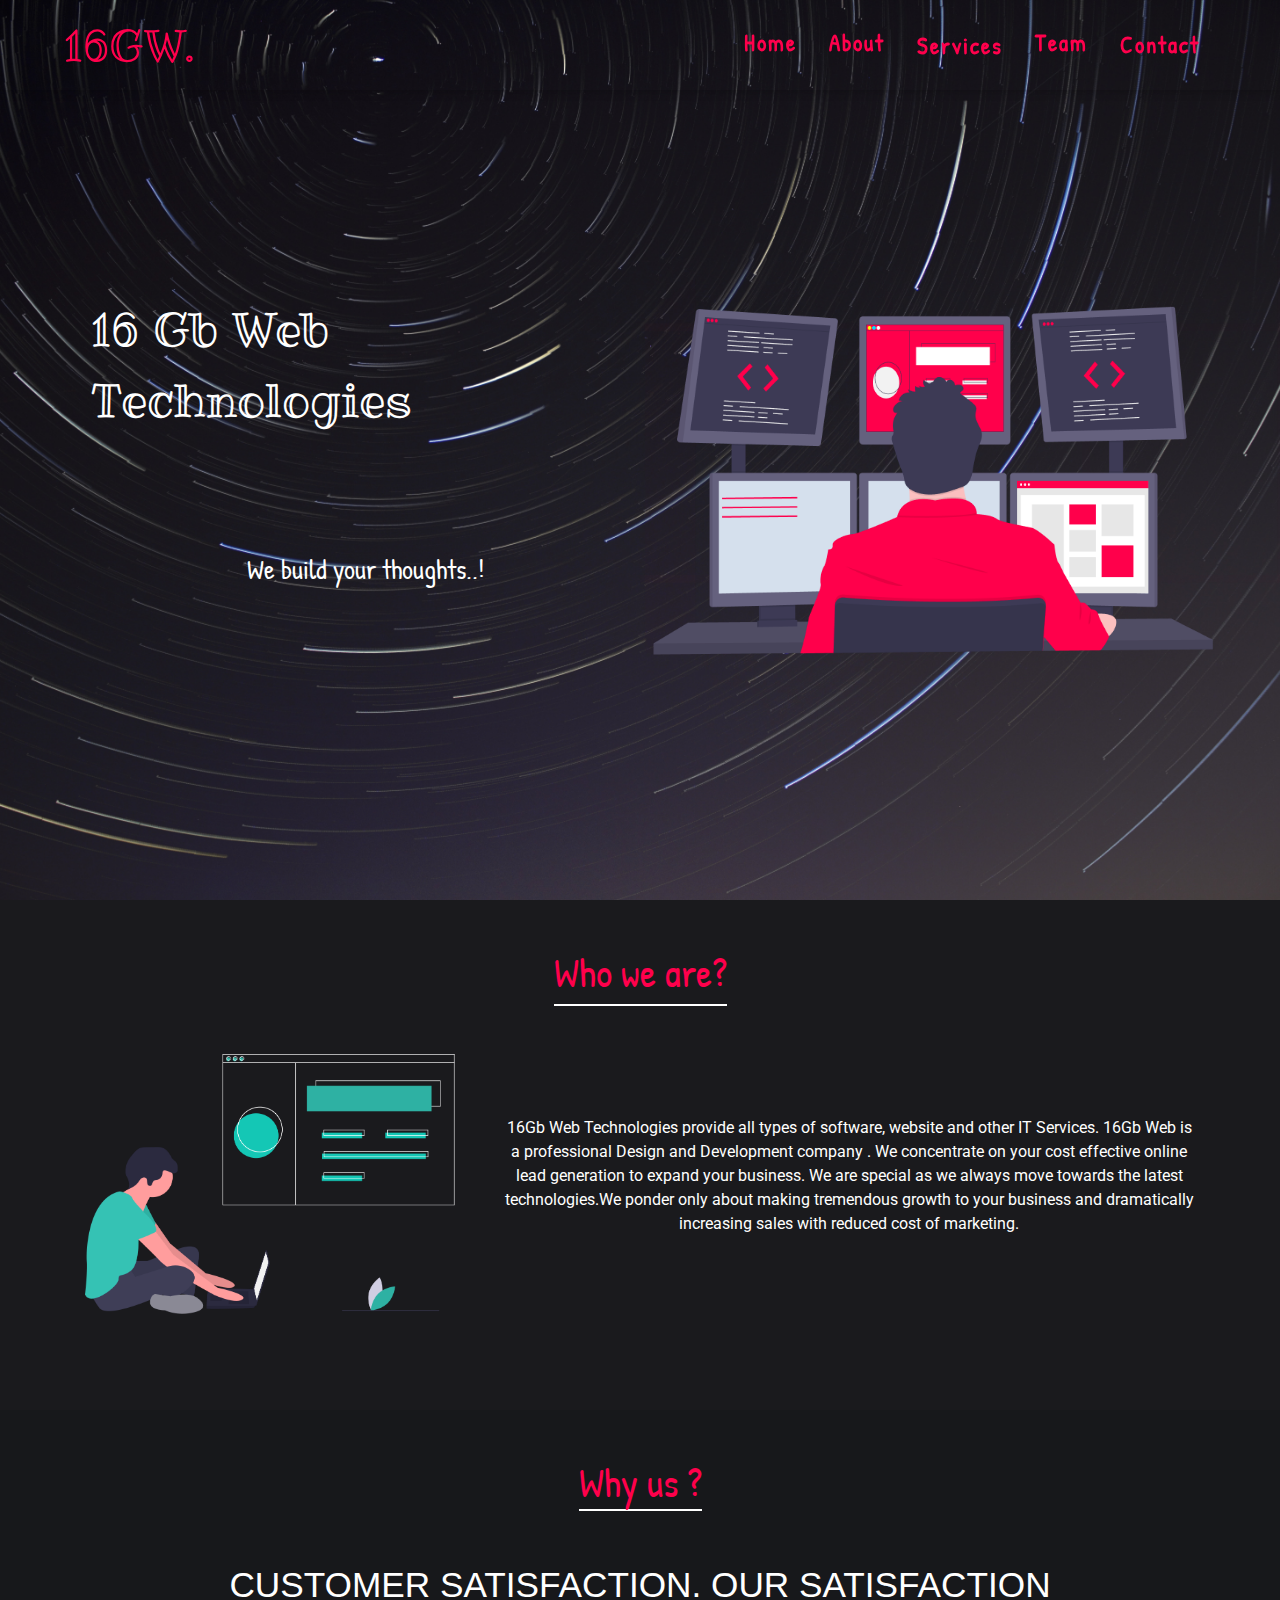
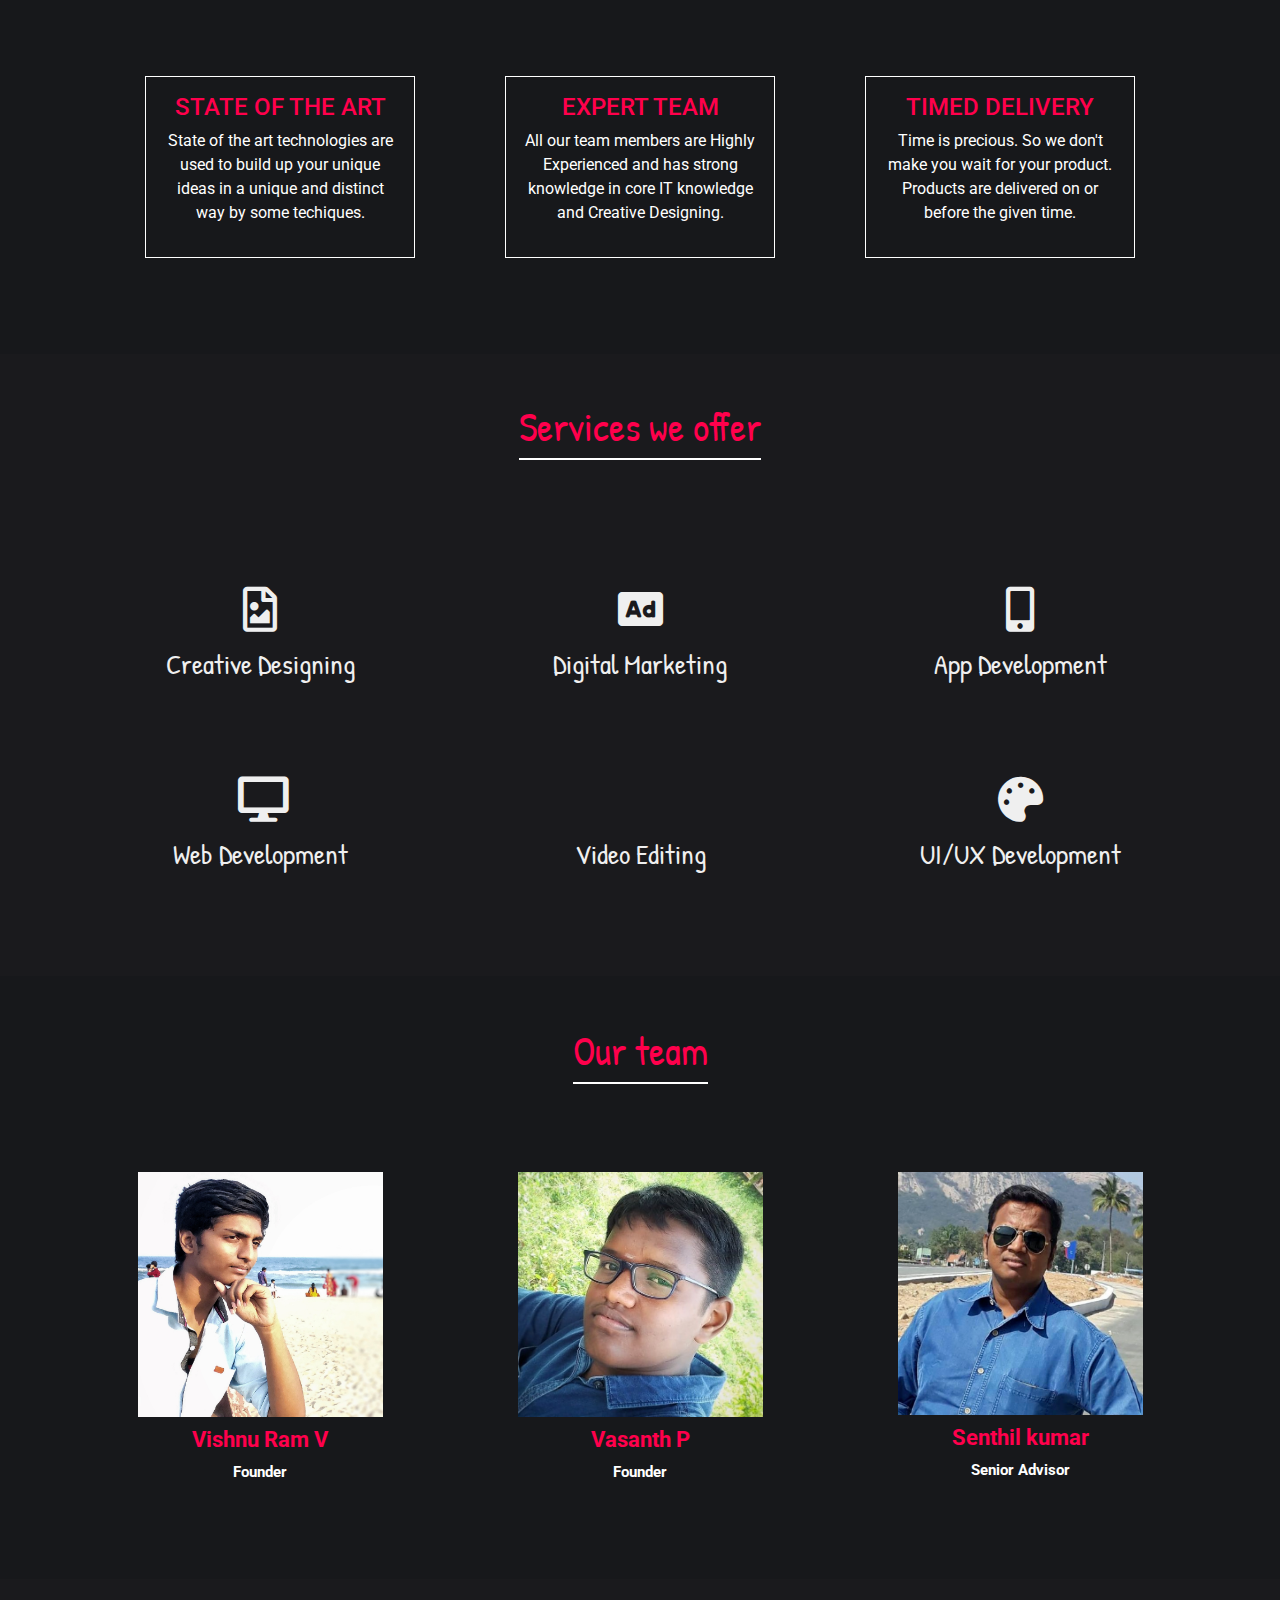
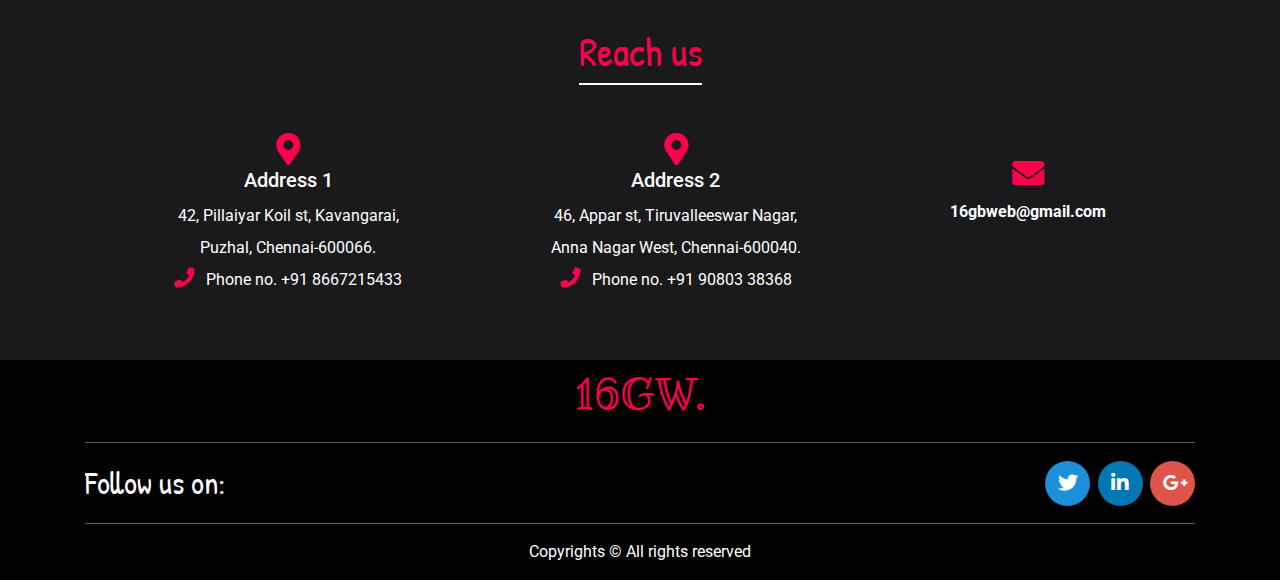
<file: index.html>
<!DOCTYPE html>
<html lang="en">

<head>
    <meta charset="UTF-8">
    <meta name="viewport" content="width=device-width, initial-scale=1.0">
    <title>16GbWeb</title>
    <link rel="stylesheet" href="https://stackpath.bootstrapcdn.com/bootstrap/4.5.0/css/bootstrap.min.css">
    <link href="https://fonts.googleapis.com/css2?family=Patrick+Hand&family=Ribeye+Marrow&family=Raleway&family=Ribeye&family=Roboto&display=swap" rel="stylesheet">
    <link rel="icon" href="./Img/16.png" type="image/x-icon">
    <link rel="stylesheet" href="https://use.fontawesome.com/releases/v5.13.1/css/all.css">
    <link rel="stylesheet" href="./Css/Style.css">
</head>

<body data-spy="scroll" data-target="#navss" data-offset="100">
    <section class="preloader">
        <div class="dup">
            <div class='body'> <span>

                    <span></span>

                    <span></span> <span></span> <span></span> </span>
                <div class='base'> <span></span>
                    <div class='face'></div>
                </div>
            </div>
            <div class='longfazers'> <span></span> <span></span> <span></span> <span></span> </div>
            <!-- <h1 class="h1">Secret Launching</h1> -->
            <!-- <h1 class="secondarys h1">16 Gb Web Technologies</h1> -->

        </div>
    </section>



    <nav class="sticky-top" id="navss">
        <div class="hamburger">
            <div class="line"></div>
            <div class="line"></div>
            <div class="line"></div>
        </div>
        <a href="./index.html" class="logo logo-a">16GW.</a>
        <!-- <div id="navss"> -->
        <ul class="nav-linkss ">
            <li class="nav-item"><a class=" nav-link" href="#home">Home</a></li>
            <li class="nav-item"><a class="nav-link" href="#about">About</a></li>
            <li class="nav-item"><a class="nav-link" href="#services">Services</a></li>
            <!-- <li class="nav-item"><a class="nav-link" href="#portfolio">Portfolio</a></li> -->
            <li class="nav-item"><a class="nav-link" href="#team">Team</a></li>
            <li class="nav-item"><a class="nav-link" href="#contact">Contact</a></li>
        </ul>
        <!-- </div> -->
	  </nav>
	


    <section class="landing" id="home">

        <div class="land-content">
            <div class="intro-text">

                <p class="primarys">16 Gb Web Technologies</p>
                <p class="secondarys">We build your thoughts..!</p>
                <!-- <a href="#"><button class="see-work">See our work</button></a> -->
            </div>
            <div class="dummy"></div>
        </div>
    </section>




    <section id="about" class="py-5">
      <div class="d-flex justify-content-around align-items-center pb-5">
        <div>
          <h1 class="about-head text-center mb-5">Who we are?</h1>
          <div style="border-bottom: 2px solid #ffffff; margin-top: -40px;"
          class="appear-Left"></div>
        </div>
      </div>

      <div class="container d-flex justify-content-around align-items-center abt pb-5">
          <div class="abt-img" style="flex: 1;">
              <img src="./Img/img1.png" class="img-fluid" alt="">
          </div>
          <div class=" abt-content" style="flex: 2;">
              <p class="text-white text-center pl-5 text-left about-content">  16Gb Web Technologies provide all types of software, website and other IT Services. 16Gb Web is a professional Design and Development company . We concentrate on your cost effective online lead generation to expand your business. We are special as we always move towards the latest technologies.We ponder only about making tremendous growth to your business and dramatically increasing sales with reduced cost of marketing.</p>
          </div>
      </div>
        
    </section>



    <section id="whyus" class="py-5">
      <div class="d-flex justify-content-around align-items-center pb-5">
        <div>
          <h1 class="about-head text-center mb-5">Why us ?</h1>
          <div style="border-bottom: 2px solid #ffffff; margin-top: -45px;"
          class="appear-Left"></div>
        </div>
      </div>
      <div class="container">
            <p class="text-white text-center about-content" style="font-size:2.2rem; font-family: 'Trebuchet MS', 'Lucida Sans Unicode', 'Lucida Grande', 'Lucida Sans', Arial, sans-serif;">CUSTOMER SATISFACTION. OUR SATISFACTION</p>
            <div class="container d-flex justify-content-around align-items-center py-5 whyussep">
				<div class="speciality p-3 d-flex justify-content-around align-items-center flex-column w-25 text-white">
					<h4 class="text-center">STATE OF THE ART</h4>
					<p class="text-center">State of the art technologies are used to build up your unique ideas in a unique and distinct way by some techiques.</p>
				</div>
				<div class="speciality p-3 d-flex justify-content-around align-items-center flex-column w-25 text-white">
					<h4 class="text-center">EXPERT TEAM</h4>
					<p class="text-center">All our team members are Highly Experienced and has strong knowledge in core IT knowledge and Creative Designing.</p>
				</div>
				<div class="speciality p-3 d-flex justify-content-around align-items-center flex-column w-25 text-white">
					<h4 class="text-center">TIMED DELIVERY</h4>
					<p class="text-center">Time is precious. So we don't make you wait for your product. Products are delivered on or before the given time.</p>
				</div>
            </div>
      </div>
    </section>



    <section id="services" class="py-5">
      <div class="container">
        <div class="d-flex justify-content-around align-items-center pb-5">
          <div>
            <h1 class="about-head text-center mb-5">Services we offer</h1>
            <div style="border-bottom: 2px solid #ffffff; margin-top: -50px;"
            class="appear-Left"></div>
          </div>
        </div>
        <div class="row services">
          
          <div class="col-md-4 text-center " data-toggle="modal" data-target="#PosterModal">
              <div class="icon">
                <i class="far fa-file-image"></i>
              </div>
              <h3 class="pb-5">Creative Designing</h3>

          </div>
          <div id="PosterModal" class="modal fade" role="dialog">
            <div class="modal-dialog modal-dialog-centered">
              <div class="modal-content">
                <div class="modal-header">
                  <h3 class="modal-title modal-head">Creative Designing</h3>
                  <button type="button" class="close" data-dismiss="modal">&times;</button>
                </div>
                <div class="modal-body">
                  <h4>We make creative</h4>
                  <!-- <p class="modal-text">Some text in the modal.</p> -->
                  <div class="px-3">
                    <ul class="pl-5">
                      <li>Brouchers</li>
                      <li>Catalogs</li>
                      <li>Prospectus</li>
                      <li>Social media Posters</li>
                    </ul>
                  </div>
                </div>
                <div class="modal-footer">
                  <button type="button" class="btn btn-default" data-dismiss="modal">Close</button>
                </div>
              </div>
          
            </div>
          </div>



          <div class="col-md-4 text-center" data-toggle="modal" data-target="#DigitalModal">
              <div class="icon">
                <i class="fas fa-ad"></i>
              </div>
              <h3>Digital Marketing</h3>

          </div>
          <div id="DigitalModal" class="modal fade" role="dialog">
            <div class="modal-dialog modal-dialog-centered">
              <div class="modal-content">
                <div class="modal-header">
                  <h3 class="modal-title modal-head">Digital Marketing</h3>
                  <button type="button" class="close" data-dismiss="modal">&times;</button>
                </div>
                <div class="modal-body">
                  <!-- <p class="modal-text">Some text in the modal.</p> -->
                  <div class="px-3">
                    <ul class="pl-5">
                      <li>Social media marketing</li>
                      <li>Google Ads</li>
                      <li>SEO</li>
                      <li>SEM</li>
                      <li>Youtube marketing</li>
                    </ul>
                    
                  </div>
                </div>
                <div class="modal-footer">
                  <button type="button" class="btn btn-default" data-dismiss="modal">Close</button>
                </div>
              </div>
          
            </div>
          </div>



          <div class="col-md-4 text-center" data-toggle="modal" data-target="#AppModal">
              <div class="icon">
                <i class="fas fa-mobile-alt"></i>
              </div>
              <h3>App Development</h3>

          </div>
          <div id="AppModal" class="modal fade" role="dialog">
            <div class="modal-dialog modal-dialog-centered">
              <div class="modal-content">
                <div class="modal-header">
                  <h3 class="modal-title modal-head">App Development</h3>
                  <button type="button" class="close" data-dismiss="modal">&times;</button>
                </div>
                <div class="modal-body">
                  <h4>We build apps for</h4>
                  <!-- <p class="modal-text">Some text in the modal.</p> -->
                  <div class="px-3">
                    <ul class="pl-5">
                      <li>business</li>
                      <li>Events</li>
                    </ul>
                  </div>
                </div>
                <div class="modal-footer">
                  <button type="button" class="btn btn-default" data-dismiss="modal">Close</button>
                </div>
              </div>
          
            </div>
          </div>



          <div class="col-md-4 text-center" data-toggle="modal" data-target="#WebModal">
              <div class="icon">
                <i class="fa fa-desktop"></i>
              </div>
              <h3 class="pb-5">Web Development</h3>
          </div>
          <div id="WebModal" class="modal fade" role="dialog">
            <div class="modal-dialog modal-dialog-centered">
              <div class="modal-content">
                <div class="modal-header">
                  <h3 class="modal-title modal-head">Web Development</h3>
                  <button type="button" class="close" data-dismiss="modal">&times;</button>
                </div>
                <div class="modal-body">
                  <h4>We do</h4>
                  <!-- <p class="modal-text">Some text in the modal.</p> -->
                  <div class="px-3">
                    <ul class="pl-5">
                      <li>Static websites</li>
                      <li>Dynamic Websites</li>
                      <li>Admin panels</li>
                    </ul>
                  </div>
                </div>
                <div class="modal-footer">
                  <button type="button" class="btn btn-default" data-dismiss="modal">Close</button>
                </div>
              </div>
          
            </div>
          </div>



          <div class="col-md-4 text-center" data-toggle="modal" data-target="#VideoModal">
              <div class="icon">
                  <i class="fab fa-adobe"></i>
              </div>
              <h3>Video Editing</h3>
          </div>
          <!-- <div id="VideoModal" class="modal fade" role="dialog">
            <div class="modal-dialog modal-dialog-centered">
              <div class="modal-content">
                <div class="modal-header">
                  <h3 class="modal-title modal-head">Video Editing</h3>
                  <button type="button" class="close" data-dismiss="modal">&times;</button>
                </div>
                <div class="modal-body">
                  <h4>Software we use</h4>
                  <div class="px-3">
                    <ul class="pl-5">
                      <li>Premiere pro</li>
                      <li>After effects</li>
                      <li>Da vince resolve</li>
                    </ul>
                  </div>
                </div>
                <div class="modal-footer">
                  <button type="button" class="btn btn-default" data-dismiss="modal">Close</button>
                </div>
              </div>
          
            </div>
          </div> -->



          <div class="col-md-4 text-center" data-toggle="modal" data-target="#UiUxModal">
              <div class="icon">
                  <i class="fas fa-palette"></i>
              </div>
              <h3>UI/UX Development</h3>
          </div>
          <div id="UiUxModal" class="modal fade" role="dialog">
            <div class="modal-dialog modal-dialog-centered">
              <div class="modal-content">
                <div class="modal-header">
                  <h3 class="modal-title modal-head">Modal Header</h3>
                  <button type="button" class="close" data-dismiss="modal">&times;</button>
                </div>
                <div class="modal-body">
                  <h4>We do</h4>
                  <!-- <p class="modal-text">Some text in the modal.</p> -->
                  <div class="px-3">
                    <ul class="pl-5">
                      <li>Wireframing</li>
                      <li>Designing</li>
                      <li>Prototyping</li>
                  </div>
                </div>
                <div class="modal-footer">
                  <button type="button" class="btn btn-default" data-dismiss="modal">Close</button>
                </div>
              </div>
          
            </div>
          </div>


        </div>
      </div>
    </section>


    <!-- <section id="service" class="">
        <div class="pt-5 container-md">
            <h1 class="text-white text-center service-head">What can we do?</h1>
            <div class="container d-flex justify-content-around">
                <img src="./Img/img13.png" class="service-img img-fluid" alt="">
            </div> 
        </div>
    </section> -->


    <section id="team">
        <div class="container">
          <div class="d-flex justify-content-around align-items-center pb-5">
            <div>
              <h1 class="about-head text-center mb-5">Our team</h1>
              <div style="border-bottom: 2px solid #ffffff; margin-top: -50px;"
              class="appear-Left"></div>
            </div>
          </div>
          <div class="row">
  
  
            <div class="col-md-4 profile-pic text-center">
              <div class="img-box">
                <img src="./Img/vishnu1.jpeg" class="img-responsive">
                <ul>
                  <a href="#"><li><i class="fab fa-twitter"></i></li></a>
                  <a href="#"><li><i class="fab fa-instagram"></i></li></a>
                  <a href="#"><li><i class="fab fa-linkedin-in"></i></li></a>
                </ul>
              </div>
              <h2>Vishnu Ram V</h2>
              <h3>Founder</h3>
              <!-- <p>Lorem ipsum dolor sit amet consectetur adipisicing.</p> -->
            </div>
  
  
  
            <div class="col-md-4 profile-pic text-center">
              <div class="img-box">
                <img src="./Img/vasanth1.jpeg" class="img-responsive">
                <ul>
                  <a href="https://twitter.com/V51430"><li><i class="fab fa-twitter"></i></li></a>
                  <a href="https://www.instagram.com/vasanth_engineer_4949/"><li><i class="fab fa-instagram"></i></li></a>
                  <a href="https://www.linkedin.com/in/vasanth-p-90826218b/"><li><i class="fab fa-linkedin-in"></i></li></a>
                </ul>
              </div>
              <h2>Vasanth P</h2>
              <h3>Founder</h3>
              <!-- <p>Lorem ipsum dolor sit amet consectetur adipisicing.</p> -->
            </div>
  
  
  
            <div class="col-md-4 profile-pic text-center">
              <div class="img-box">
                <img src="./Img/senthilsir.png" class="img-responsive">
                <ul>
                  <a href="#"><li><i class="fab fa-twitter"></i></li></a>
                  <a href="#"><li><i class="fab fa-instagram"></i></li></a>
                  <a href="#"><li><i class="fab fa-linkedin-in"></i></li></a>
                </ul>
              </div>
              <h2>Senthil kumar</h2>
              <h3>Senior Advisor</h3>
              <!-- <p>Lorem ipsum dolor sit amet consectetur adipisicing.</p> -->
            </div>
  
  
  
            <!-- <div class="col-md-3 profile-pic text-center">
              <div class="img-box">
                <img src="./Img/larry.jpg" class="img-responsive">
                <ul>
                  <a href="#"><li><i class="fab fa-facebook-f"></i></li></a>
                  <a href="#"><li><i class="fab fa-instagram"></i></li></a>
                  <a href="#"><li><i class="fab fa-whatsapp"></i></li></a>
                </ul>
              </div>
              <h2>Larry Page</h2>
              <h3>founder</h3>
              <p>Lorem ipsum dolor sit amet consectetur adipisicing.</p>
            </div> -->
  
  
          </div>
        </div>
    </section>



    <!-- <section id="testimonials"> 
      <div class="d-flex justify-content-around align-items-center pb-5">
        <div>
          <h1 class="about-head text-center mb-5">testimonials</h1>
          <div style="border-bottom: 2px solid #ffffff; margin-top: -40px;"
          class="appear-Left"></div>
        </div>
      </div>
        <div class="row">
  
          <div class="col-md-4 text-center">
            <div class="profile">
              <img src="./Img/steve-jobs-resigns-as-apples-ceo.jpg" class="user">
              <blockquote>Lorem ipsum dolor, sit amet consectetur adipisicing elit. Id earum nostrum minima facere, ut iste tempora fuga blanditiis obcaecati illum, quaerat nobis sequi neque! Nam in placeat iste eveniet dignissimos.</blockquote>
              <h3>Steve Jobs <span>Co-Founder of apple</span></h3>
            </div>
          </div>
          <div class="col-md-4 text-center">
            <div class="profile">
              <img src="./Img/sundar.jpg" class="user">
              <blockquote>Lorem ipsum dolor, sit amet consectetur adipisicing elit. Id earum nostrum minima facere, ut iste tempora fuga blanditiis obcaecati illum, quaerat nobis sequi neque! Nam in placeat iste eveniet dignissimos.</blockquote>
              <h3>Sundar Pichai <span>C.E.O of Google</span></h3>
            </div>
          </div>
          <div class="col-md-4 text-center">
            <div class="profile">
              <img src="./Img/marissa-mayer-bids-adieu-to-yahoo-showcase_image-8-p-24971.jpg" class="user">
              <blockquote>Lorem ipsum dolor, sit amet consectetur adipisicing elit. Id earum nostrum minima facere, ut iste tempora fuga blanditiis obcaecati illum, quaerat nobis sequi neque! Nam in placeat iste eveniet dignissimos.</blockquote>
              <h3>Marissa Mayer <span>Co-Founder of yahoo</span></h3>
            </div>
          </div>
  
        </div>
	</section> -->
	
	<section id="contact">
		<div class="container">
			<section class="my-5">
			<div class="d-flex justify-content-around align-items-center pb-5">
				<div>
					<h1 class="about-head text-center mb-5">Reach us</h1>
					<div style="border-bottom: 2px solid #ffffff; margin-top: -40px;"
					class="appear-Left"></div>
				</div>
				</div>
			<div class="container">
				
				<ul class="list-unstyled mb-0 d-flex justify-content-around text-center contact-flex">
					<li>
            <i class="fas fa-map-marker-alt fa-2x contact-icon"></i>
            <h5 class="text-white">Address 1</h5>
            <p class="text-white mt-2" style = "line-height: 2rem;">42, Pillaiyar Koil st, Kavangarai,<br> Puzhal,  Chennai-600066. <br> <i class="fas fa-phone fa-2x mt-1 Phone-icon"></i> &nbsp; Phone no. +91 8667215433</p>
          </li>
          <li>
            <i class="fas fa-map-marker-alt fa-2x contact-icon"></i>
            <h5 class="text-white">Address 2</h5>
            <p class="text-white mt-2" style = "line-height: 2rem;">46, Appar st, Tiruvalleeswar Nagar,<br> Anna Nagar West,  Chennai-600040. <br> <i class="fas fa-phone fa-2x mt-1 Phone-icon"></i> &nbsp; Phone no. +91 90803 38368</p>
          </li>
					<li>
            <i class="fas fa-envelope fa-2x mt-4 contact-icon"></i>
            <p class="mb-0 text-white mt-2 " style="font-weight: bold;">16gbweb@gmail.com</p>
					</li>
				</ul>
			</div>
			</section>
		</div>
	</section>


    <footer>
        <div class="container d-flex justify-content-around">
            <a href="./index.html" class="logo-footer logo-a">16GW.</a>
        </div>
        <div class="container">
            <hr style="background-color: rgb(105, 105, 105);">
        </div>
        <div class="container d-flex justify-content-between align-items-center">
            <span class="follow text-white">Follow us on:</span>
            <div style="width: 150px;" class="d-flex justify-content-between">
                <a class="btn but btn-twit" href="#"><i class="fab fa-twitter"></i></a>
                <a class="btn but btn-link" href="#"><i class="fab fa-linkedin-in"></i></a>
                <a class="btn but btn-gog" href="#"><i class="fab fa-google-plus-g"></i></a>
            </div>
        </div>
        <div class="container">
            <hr style="background-color: rgb(105, 105, 105);">
        </div>
        <div class="container text-center text-white pb-3"> Copyrights &copy; All rights reserved</div>
    </footer>








    <script src="./Js/app.js"></script>
    <!-- <script src="https://ajax.googleapis.com/ajax/libs/jquery/1.11.3/jquery.min.js"></script> -->
    <script src="https://code.jquery.com/jquery-1.11.3.min.js"></script>
    <!-- <script src="https://code.jquery.com/jquery-3.5.1.slim.min.js"></script> -->
    <script src="https://cdn.jsdelivr.net/npm/popper.js@1.16.0/dist/umd/popper.min.js"></script>
    <script src="https://stackpath.bootstrapcdn.com/bootstrap/4.5.0/js/bootstrap.min.js"></script>

    <script>
        $(window).load(function () {
            jQuery(".preloader").fadeOut(500);
        });
        </script>
    <!-- <script>
        $(' .nav-link').click(function(){
            $(' .nav-link').removeClass('active');
            $(this).addClass('active');
        })
    </script> -->
    <script>
      $('#myModal').on('shown.bs.modal', function () {
        $('#myInput').trigger('focus')
      })
    </script>

</body>

</html>
</file>
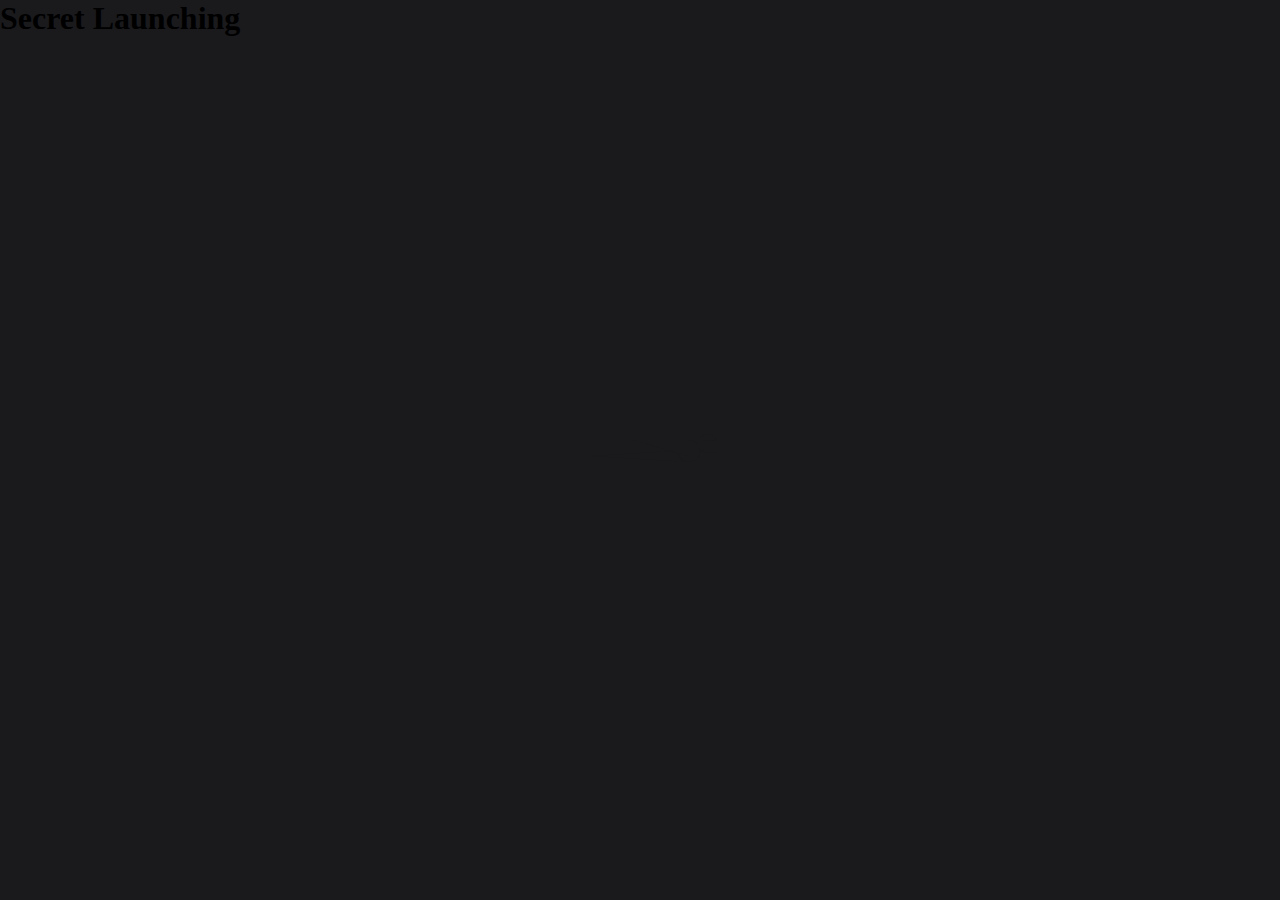
<file: h.html>
<!DOCTYPE html>
<html lang="en">
<head>
    <meta charset="UTF-8">
    <meta name="viewport" content="width=device-width, initial-scale=1.0">
    <title>Document</title>
    <link rel="stylesheet" href="./Css/Style.css">

</head>
<body>
    <section class="preloader">
        <div class='body'> <span>

            <span></span>
   
             <span></span> <span></span> <span></span> </span> <div class='base'> <span></span> <div class='face'></div> </div> </div> <div class='longfazers'> <span></span> <span></span> <span></span> <span></span> </div> <h1>Secret Launching</h1>
    </section>
</body>
</html>
</file>
<file: Css/Style.css>
* {
    margin: 0;
    padding: 0;
    box-sizing: border-box;
    scroll-behavior: smooth;


    --color1: #1a1a1d;
    --color2: #fff;
    --color3: #c3073f;
    --color4: #4e4e50;
    --color5: #ff344f42;
    --color6: #6f2232;
    --color7: #ff004c;
    --color8: #17181b;
    --font1: 'Raleway', sans-serif;
    --font2: 'Patrick Hand', cursive;
    --font3: 'Ribeye', cursive;
    --font4: 'Ribeye Marrow', cursive;



}

body {
    background-color: var(--color1);
    overflow-x: hidden;
}



/* Navbar */

nav {
    display: flex;
    justify-content: space-around;
    align-items: center;
    height: 10vh;
    position: sticky;
    top: -1px;
    box-shadow: 0px 0px 10px 0px rgba(0, 0, 0, 0.26);
    z-index: 100;
}

nav.scroll {
    background-color: var(--color1);
    height: 8vh;
}

.logo {
    margin-left: 5%;
    flex: 4;
    color: var(--color7) !important;
    font-family: var(--font4);
    font-size: 44px;
    text-decoration: none;

}

.logo-a{
    text-decoration: none;
}

.logo-a:hover { 
    text-decoration: none; 
    color: var(--color7);

} 

.nav-linkss {
    margin-right: 5%;
    display: flex;
    flex: 2;
    justify-content: space-around;
    align-items: center;
    list-style: none;
    /* margin-top: 1%; */
}

.nav-linkss li a {
    color: var(--color7);
    letter-spacing: 2px;
    text-decoration: none;
    font-size: 23px;
    font-family: var(--font2);
    font-weight: bolder;
    margin-top: 15%;
}

.nav-linkss li :hover {
    text-decoration: underline var(--color3);
    color: var(--color2);

}

.nav-linkss .active {
    text-decoration: underline var(--color3);
    color: var(--color2);
}



/* Landing page */

.landing {
    height: 100vh;
    top: 0;
    margin-top: -10vh;
    background-image: url('../Img/img9.jpg');
    background-position: center;
    background-repeat: no-repeat;
    background-size: cover;
}

.land-content {
    height: 100vh;
    display: grid;
    grid-template-columns: 1fr 6fr 7fr;
    grid-template-rows: 3fr 5fr 3fr;
    /* display: flex;
    justify-content: space-around;
    align-items: center; */
    /* background-image: url('../Img/img2.jpg');
    background-position-y: center;
    background-repeat: no-repeat;
    background-size: cover; */
}

.intro-text {
    width: 100%;
    height: 100%;
    grid-column-start: 2;
    grid-row-start: 2;
    display: flex;
    justify-content: space-around;
    align-items: center;
    flex-direction: column;
    color: var(--color2);

}

.primarys {
    font-size: 2.95rem;
    font-family: var(--font4);
    color: var(--color2);
}

.secondarys {
    font-size: 1.7rem;
    font-family: var(--font2);
}

.see-work {
    padding: 1rem 2rem;
    background: var(--color5);
    color: var(--color2);
    font-size: 1.2rem;
    font-family: var(--font1);
    font-weight: bolder;
    border: 3px solid var(--color7);
    cursor: pointer;
}

.dummy {
    width: 100%;
    height: 100%;
    background-image: url('../Img/img11.png');
    background-position: center;
    background-size: cover;
    grid-column-start: 3;
    grid-row-start: 2;

}



/* Preloader */


.preloader {
    overflow: hidden;
}

.h1 {
    position: absolute;
    display: flex;
    font-family: 'Open Sans';
    font-weight: 600;
    font-size: 12px;
    text-transform: uppercase;
    left: 50%;
    top: 58%;
    margin-left: -20px;
    align-items: center;
    justify-content: center;
}

.body {
    position: absolute;
    top: 50%;
    margin-left: -50px;
    left: 50%;
    animation: speeder .4s linear infinite;
    /* background-color: #c3073f !important; */
}

.body>span {
    height: 5px;
    width: 35px;
    background: var(--color1);
    position: absolute;
    top: -19px;
    left: 60px;
    border-radius: 2px 10px 1px 0;
}

.base span {
    position: absolute;
    width: 0;
    height: 0;
    border-top: 6px solid transparent;
    border-right: 100px solid var(--color1);
    border-bottom: 6px solid transparent;
}

.base span:before {
    content: "";
    height: 22px;
    width: 22px;
    border-radius: 50%;
    background: var(--color1);
    position: absolute;
    right: -110px;
    top: -16px;
}

.base span:after {
    content: "";
    position: absolute;
    width: 0;
    height: 0;
    border-top: 0 solid transparent;
    border-right: 55px solid var(--color1);
    border-bottom: 16px solid transparent;
    top: -16px;
    right: -98px;
}

.face {
    position: absolute;
    height: 12px;
    width: 20px;
    background: var(--color1);
    border-radius: 20px 20px 0 0;
    transform: rotate(-40deg);
    right: -125px;
    top: -15px;
}

.face:after {
    content: "";
    height: 12px;
    width: 12px;
    background: var(--color1);
    right: 4px;
    top: 7px;
    position: absolute;
    transform: rotate(40deg);
    transform-origin: 50% 50%;
    border-radius: 0 0 0 2px;
}

.body>span>span:nth-child(1),
.body>span>span:nth-child(2),
.body>span>span:nth-child(3),
.body>span>span:nth-child(4) {
    width: 30px;
    height: 1px;
    background: var(--color1);
    position: absolute;
    animation: fazer1 .2s linear infinite;
}

.body>span>span:nth-child(2) {
    top: 3px;
    animation: fazer2 .4s linear infinite;
}

.body>span>span:nth-child(3) {
    top: 1px;
    animation: fazer3 .4s linear infinite;
    animation-delay: -1s;
}

.body>span>span:nth-child(4) {
    top: 4px;
    animation: fazer4 1s linear infinite;
    animation-delay: -1s;
}

@keyframes fazer1 {
    0% {
        left: 0;
    }

    100% {
        left: -80px;
        opacity: 0;
    }
}

@keyframes fazer2 {
    0% {
        left: 0;
    }

    100% {
        left: -100px;
        opacity: 0;
    }
}

@keyframes fazer3 {
    0% {
        left: 0;
    }

    100% {
        left: -50px;
        opacity: 0;
    }
}

@keyframes fazer4 {
    0% {
        left: 0;
    }

    100% {
        left: -150px;
        opacity: 0;
    }
}

@keyframes speeder {
    0% {
        transform: translate(2px, 1px) rotate(0deg);
    }

    10% {
        transform: translate(-1px, -3px) rotate(-1deg);
    }

    20% {
        transform: translate(-2px, 0px) rotate(1deg);
    }

    30% {
        transform: translate(1px, 2px) rotate(0deg);
    }

    40% {
        transform: translate(1px, -1px) rotate(1deg);
    }

    50% {
        transform: translate(-1px, 3px) rotate(-1deg);
    }

    60% {
        transform: translate(-1px, 1px) rotate(0deg);
    }

    70% {
        transform: translate(3px, 1px) rotate(-1deg);
    }

    80% {
        transform: translate(-2px, -1px) rotate(1deg);
    }

    90% {
        transform: translate(2px, 1px) rotate(0deg);
    }

    100% {
        transform: translate(1px, -2px) rotate(-1deg);
    }
}

.longfazers {
    position: absolute;
    width: 100%;
    height: 100%;
}

.longfazers span {
    position: absolute;
    height: 2px;
    width: 20%;
    background: var(--color1);
}

.longfazers span:nth-child(1) {
    top: 20%;
    animation: lf .6s linear infinite;
    animation-delay: -5s;
}

.longfazers span:nth-child(2) {
    top: 40%;
    animation: lf2 .8s linear infinite;
    animation-delay: -1s;
}

.longfazers span:nth-child(3) {
    top: 60%;
    animation: lf3 .6s linear infinite;
}

.longfazers span:nth-child(4) {
    top: 80%;
    animation: lf4 .5s linear infinite;
    animation-delay: -3s;
}

@keyframes lf {
    0% {
        left: 200%;
    }

    100% {
        left: -200%;
        opacity: 0;
    }
}

@keyframes lf2 {
    0% {
        left: 200%;
    }

    100% {
        left: -200%;
        opacity: 0;
    }
}

@keyframes lf3 {
    0% {
        left: 200%;
    }

    100% {
        left: -100%;
        opacity: 0;
    }
}

@keyframes lf4 {
    0% {
        left: 200%;
    }

    100% {
        left: -100%;
        opacity: 0;
    }
}


.dup {
    height: 100vh;
    width: 100%;
    background-color: var(--color3);
}






/* About */

.heig {
    height: 100vh;
}


#about {
    background-color: var(--color1);
}

.about-head{
    color: var(--color7);
    font-family: var(--font2);
}

.about-content{
    font-family:  'Roboto', sans-serif;
}

/* Whyus */

#whyus{
    background-color: var(--color8);
}

.speciality{
    border: 1px solid var(--color2);
}

.speciality h4{
    color: var(--color7);
}

.speciality:hover{
    background-color: var(--color3);
    transition: ease-in-out .2s;
}

.speciality:hover h4{
    color: var(--color2);
    transition: ease-in-out .2s;

}







/* Service */


#services{
    /* background-image: url(../extraz/mountains_forest_landscape_146126_3840x2160.jpg);
    background-size: cover;
    background-position: center; */
    color: #efefef;
    /* background-attachment: fixed;
    padding-top:50px ;
    padding-bottom: 50px; */
}
#services h1{
    text-align: center;
    padding-bottom: 10px;
    /* color: #efefef !important; */
}

/* #services h1::after{
    content: '';
    background: #efefef;
    display: block;
    height: 3px;
    width: 130px;
    margin: 10px auto 5px;
} */
.services{
    margin-top: 40px;
}

.icon{
    font-size: 45px;
    padding: 8px;
    height: 60px;
    width: 60px;
    margin: 20px auto;
    /* border: 1px solid #fff;
    border-radius: 50%; */
}
.services{
    font-family: var(--font2);
}
#services p{
    font-size: 15px;
    margin-top: 17px;
    color: #cccccc;
}

.services .col-md-4{
    margin: 0px auto;
}

.services .col-md-4:hover{
    background:var(--color7);
    color: var(--color2);
    opacity: 0.7;
    transition: 0.7s;
    cursor: pointer;
}



.modal-head{
    color: var(--color7);
}


.modal-text{
    color: var(--color7) !important;
}

.modal-content{
    background-color: var(--color1);
    border: 1px solid white;
}

.modal button{
    color: var(--color7);
    outline: none;
    border: none;
    font-size: 30px;
}

.modal button:hover{
    color: var(--color2);
}

.close{
    opacity: 1;
    text-shadow: none;
}






/* 
#service{
    background-color: var(--color1);
}
.service-head {
    font-family: var(--font2);
}

.service-img{
    max-width: 80%;
}

#portfolio {
    background-color: var(--color8);
} */



/* Team */

#team{
    padding-top: 50px;
    padding-bottom: 50px;
    color: #555555;
    background-color: var(--color8);
}
#team h1{
    text-align: center;
    color: var(--color7) !important;
    padding-bottom: 10px;
}
/* h1::after{
    content: '';
    background: #fff;
    display: block;
    width: 170px;
    height: 3px;
    margin: 10px auto 5px;
} */
.profile-pic{
    margin-top: 20px;
}
.profile-pic .img-box{
    opacity:1 ;
    position: relative;
    display: block;
}
.profile-pic .img-box img{
    filter: grayscale(0);
}
.profile-pic .img-box img:hover{
    filter: grayscale(1);
    transition: 0.8s;
}
.profile-pic h2{
    font-size: 22px;
    font-weight: bold;
    margin-top: 10px;
    color: var(--color7);
}
.profile-pic h3{
    font-size: 15px;
    font-weight: bold;
    margin-top: 10px;
    color: #fff;
}
#team .fab{
    height: 35px;
    width:35px ;
    font-size: 20px;
    color: var(--color7);
    background: #fff;
    text-align: center;
    padding: 7px;
    border-radius: 50% ;
}

#team .fab:hover{
    color: var(--color2);
    background: var(--color7);
}
/* 
#team .fab:hover .profile-pic .img-box img {
    filter: grayscale(1);
}
 */

.img-box img{
    width: 70%;
    /* height: 50%; */
}
.img-box ul{
    padding: 15px o;
    position: absolute;
    z-index: 2;
    bottom: 0;
    left: 50%;
    transform: translateX(-50%);
    opacity: 0;
}
.img-box ul li{
    padding: 5px;
    display: inline-block;
}
.img-box:hover ul{
    opacity: 1;
}
.img-box ul, .img-box ul li{
    transition: 0.5s;
}
.img-box .fab{
    color: #ffffff;
}




/* Testimonials */


#testimonials{
    padding: 50px;
}
#testimonials .row{
    margin-top: 30px;
}
.col-md-4{
    margin: 40px auto;
}
.profile{
    padding: 70px 10px 10px;
    /* background-color: #020202; */
    background: none;
    border: 1px solid var(--color2);
    color: var(--color2);
}
.user{
    width: 120px;
    height: 120px;
    border-radius: 50%;
}
.profile img{
    top: -60px;
    position: absolute;
    left: 155px;
    border: 2px solid #fff;
}
.profile h3{
    font-size: 20px;
    margin-top: 15px;
    color: var(--color7);
}


#testimonials span{
    font-size: 12px;
    color: var(--color2);
}
blockquote{
    font-size: 16px;
    line-height: 30px;
}
blockquote::before{
    content: '"';
    font-size: 50px;
    color: var(--color1);
    position: relative;
    line-height: 20px;
    bottom: -15px;
    right: 5px;
}
blockquote::after{
    content: '"';
    font-size: 50px;
    color: var(--color1);
    position: relative;
    line-height: 10px;
    bottom: -15px;
    left: 5px;
}
.profile:hover{
    /* box-shadow: 0 0 15px 5px rgba(250, 250, 250, 0.2); */
    background-color: var(--color3);
    border: none;
    cursor: pointer;
    transition: 0.5s;
}
.profile:hover>h3{
    color: var(--color1);
    transition: ease-in-out .5s;
}


/* Contact */

#contact{
    background-color: var(--color1);
}

.maps{
    width: 100%;
    height: 70vh;
    border: none;
    outline: none;
}

.contact-icon{
    color: var(--color7);
}

.Phone-icon{
    color: var(--color7);
    font-size: 20px;
}




/* Footer */
footer {
    background-color: black;
    width: 100%;
    bottom: 0;
}

.logo-footer {
    /* margin-left: 5%; */
    /* flex: 2; */
    color: var(--color7);
    font-family: var(--font4);
    font-size: 44px;

}

.follow {
    font-size: 2rem;
    font-family: var(--font2);
}

.but{
    color: white;
    border-radius: 100%;
    width: 45px;
    height: 45px;
    font-size: 20px;
}

.btn-twit{
    background-color: #1B91DA;
}

.btn-link{
    background-color: #0177B5;
}

.btn-gog{
    background-color: #DE5449;
}



/* Responsive breakpoints */

@media screen and (max-width: 770px) {
    .nav-linkss {
        margin-right: 5%;
        display: flex;
        flex: 4;
        justify-content: space-around;
        align-items: center;
        list-style: none;
    }

    .nav-linkss li a {
        font-size: 20px;
    }

    .intro-text {
        height: 80%;
        margin-top: auto;
        margin-bottom: auto;
    }

    .primarys {
        font-size: 1.67rem;
    }

    .secondarys {
        font-size: 1.5rem;
    }

    .see-work {
        font-size: .8rem;
    }

    .abt{
        flex-direction: column;
    }
    .abt-img{
        /* width: 100% !important; */
        margin-bottom: 5%;
    }
    .abt-content{
        width: 100% !important;
    }
    .about-content{
        padding-left: 0px !important;
    }

    .whyussep{
        flex-direction: column;
    }

    .speciality{
        width: 50% !important;
        margin-bottom: 10px;
    }
    
}

@media screen and (min-width: 2550px) {

    .nav-linkss li a {
        font-size: 40px;
    }

    .logo {
        font-size: 64px;
    }

    nav {
        height: 120px;
    }
}

@media screen and (max-width: 1030px) {

    .intro-text {
        height: 80%;
        margin-top: auto;
        margin-bottom: auto;
    }

    .primarys {
        font-size: 2.2rem;
    }

    /* 
    .secondarys {
        font-size: 1.5rem;
    }

    .see-work {
        font-size: .8rem;
    } */
}

@media screen and (max-width: 450px) {
    .line {
        width: 25px;
        height: 3px;
        border-radius: 10px;
        background: var(--color3);
        margin: 5px;
    }

    .open {
        overflow: hidden;
    }

    nav {
        /* position: relative; */
        position: sticky;
    }

    .hamburger {
        position: absolute;
        cursor: pointer;
        right: 5%;
        top: 50%;
        transform: translate(-5%, -50%);
        z-index: 2;
    }

    .nav-linkss {
        position: fixed;
        height: 100vh;
        width: 100%;
        top: 0;
        flex-direction: column;
        clip-path: circle(100px at 90% -10%);
        -webkit-clip-path: circle(100px at 90% -10%);
        transition: all 1s ease-out;
        pointer-events: none;
    }

    .nav-linkss.open {
        background: var(--color3);
        clip-path: circle(1000px at 90% -10%);
        -webkit-clip-path: circle(2160px at 90% -10%);
        pointer-events: all;
    }

    .line.open {
        background-color: var(--color2);
    }

    .nav-linkss li a {
        font-size: 25px;
        color: var(--color2);
    }

    .nav-linkss li:nth-child(1) {
        transition: all 0.5s ease 0.1s;
    }

    .nav-linkss li:nth-child(2) {
        transition: all 0.5s ease 0.2s;
    }

    .nav-linkss li:nth-child(3) {
        transition: all 0.5s ease 0.3s;
    }

    .nav-linkss li:nth-child(4) {
        transition: all 0.5s ease 0.4s;
    }

    .nav-linkss li:nth-child(5) {
        transition: all 0.5s ease 0.5s;
    }

    .nav-linkss li:nth-child(6) {
        transition: all 0.5s ease 0.6s;
    }

    li.fadee {
        opacity: 1;
    }




    .intro-text {
        height: 80%;
        margin-top: auto;
        margin-bottom: auto;
        align-items: center;
    }

    .primarys {
        font-size: 2rem;
        text-align: center;
    }

    .secondarys {
        font-size: 1.5rem;
    }

    .see-work {
        font-size: .8rem;
    }


    .land-content {
        grid-template-columns: 1fr 6fr 1fr;
        background-position-x: right;
    }

    .dummy {
        display: none;
    }

    .service-head {
        font-size: 2rem;
    }

    .abt{
        padding-bottom: 0px !important;
        margin-bottom: 0px;
    }

    .about-content{
        margin-top: 20px;
        margin-bottom: 0px;
    }
    .abt-img{
        width: 100% !important;
    }

    .speciality{
        width: 100% !important;
        /* margin-bottom: 10px; */
    }
    .contact-flex{
        flex-direction: column;
    }
}
</file>
